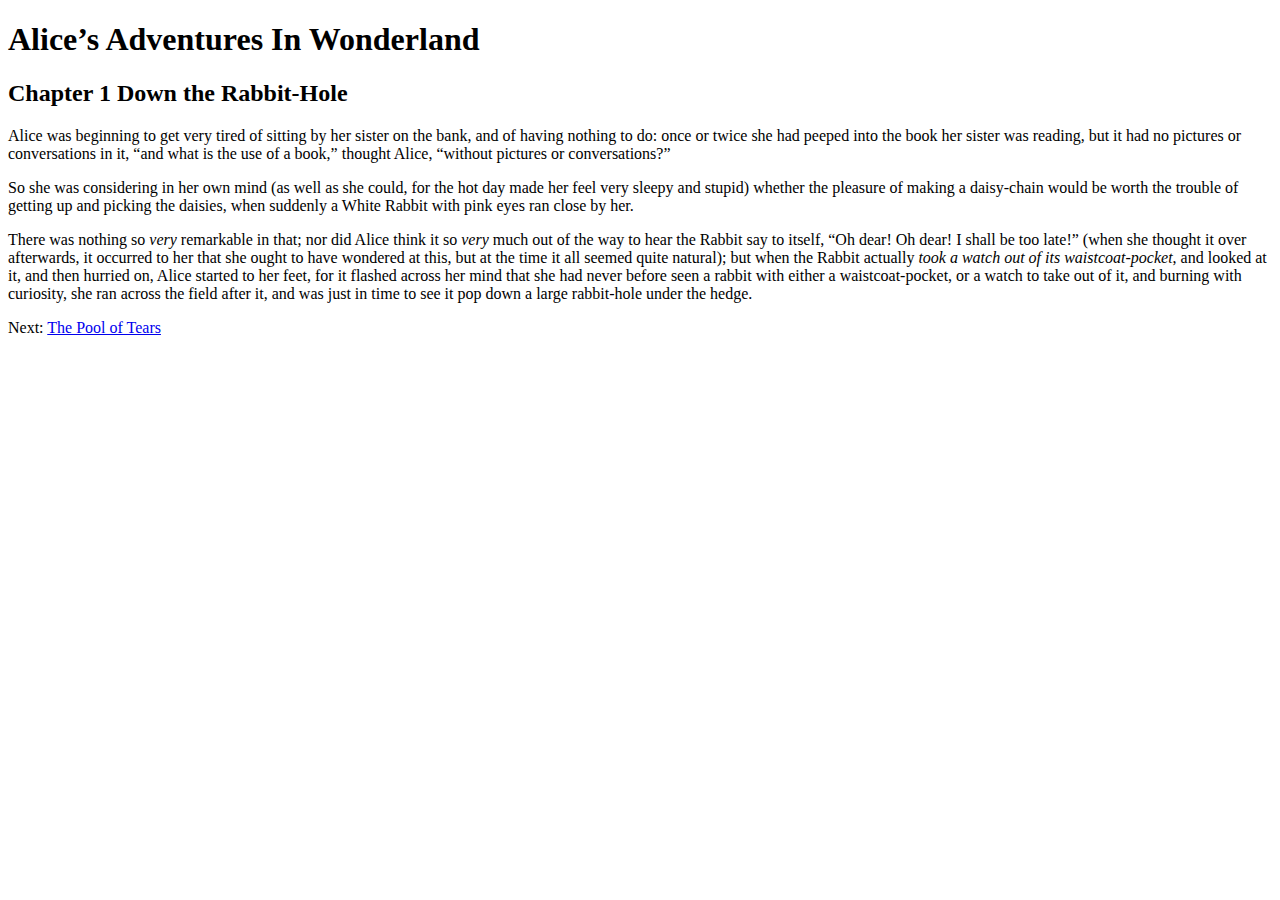
<file: codethon/src/main/webapp/css3/media/index.html>
<!-- CSS3: VQS Code 04.18 -->
<!DOCTYPE html>
<html lang="en">
<head>
<meta charset="UTF-8">

<title>Alice&#8217;s Adventures in Wonderland</title>


</head>
<body>
<hgroup>
<h1>Alice&#8217;s Adventures In Wonderland</h1>
<h2 id="ch01">Chapter 1 <span class="chaptertitle">Down the Rabbit-Hole</span></h2>
</hgroup>
<article>
<p>Alice was beginning to get very tired of sitting by her sister on the bank, and of having nothing to do: once or twice she had peeped into the book her sister was reading, but it had no pictures or conversations in it, <q>and what is the use of a book,</q> thought Alice, <q>without pictures or conversations?</q></p>

<p>So she was considering in her own mind (as well as she could, for the hot day made her feel very sleepy and stupid) whether the pleasure of making a daisy-chain would be worth the trouble of getting up and picking the daisies, when suddenly a White Rabbit with pink eyes ran close by her.</p>

<p>There was nothing so <em>very</em> remarkable in that; nor did Alice think it so <em>very</em> much out of the way to hear the Rabbit say to itself, <q>Oh dear! Oh dear! I shall be too late!</q> (when she thought it over afterwards, it occurred to her that she ought to have wondered at this, but at the time it all seemed quite natural); but when the Rabbit actually <em>took a watch out of its waistcoat-pocket</em>, and looked at it, and then hurried on, Alice started to her feet, for it flashed across her mind that she had never before seen a rabbit with either a waistcoat-pocket, or a watch to take out of it, and burning with curiosity, she ran across the field after it, and was just in time to see it pop down a large rabbit-hole under the hedge.</p>
</article>
<footer><nav> Next: 
<a class="chaptertitle" href="AAIWL-ch02.html">The Pool of Tears</a>
</nav></footer>
</body>
</html>
</file>
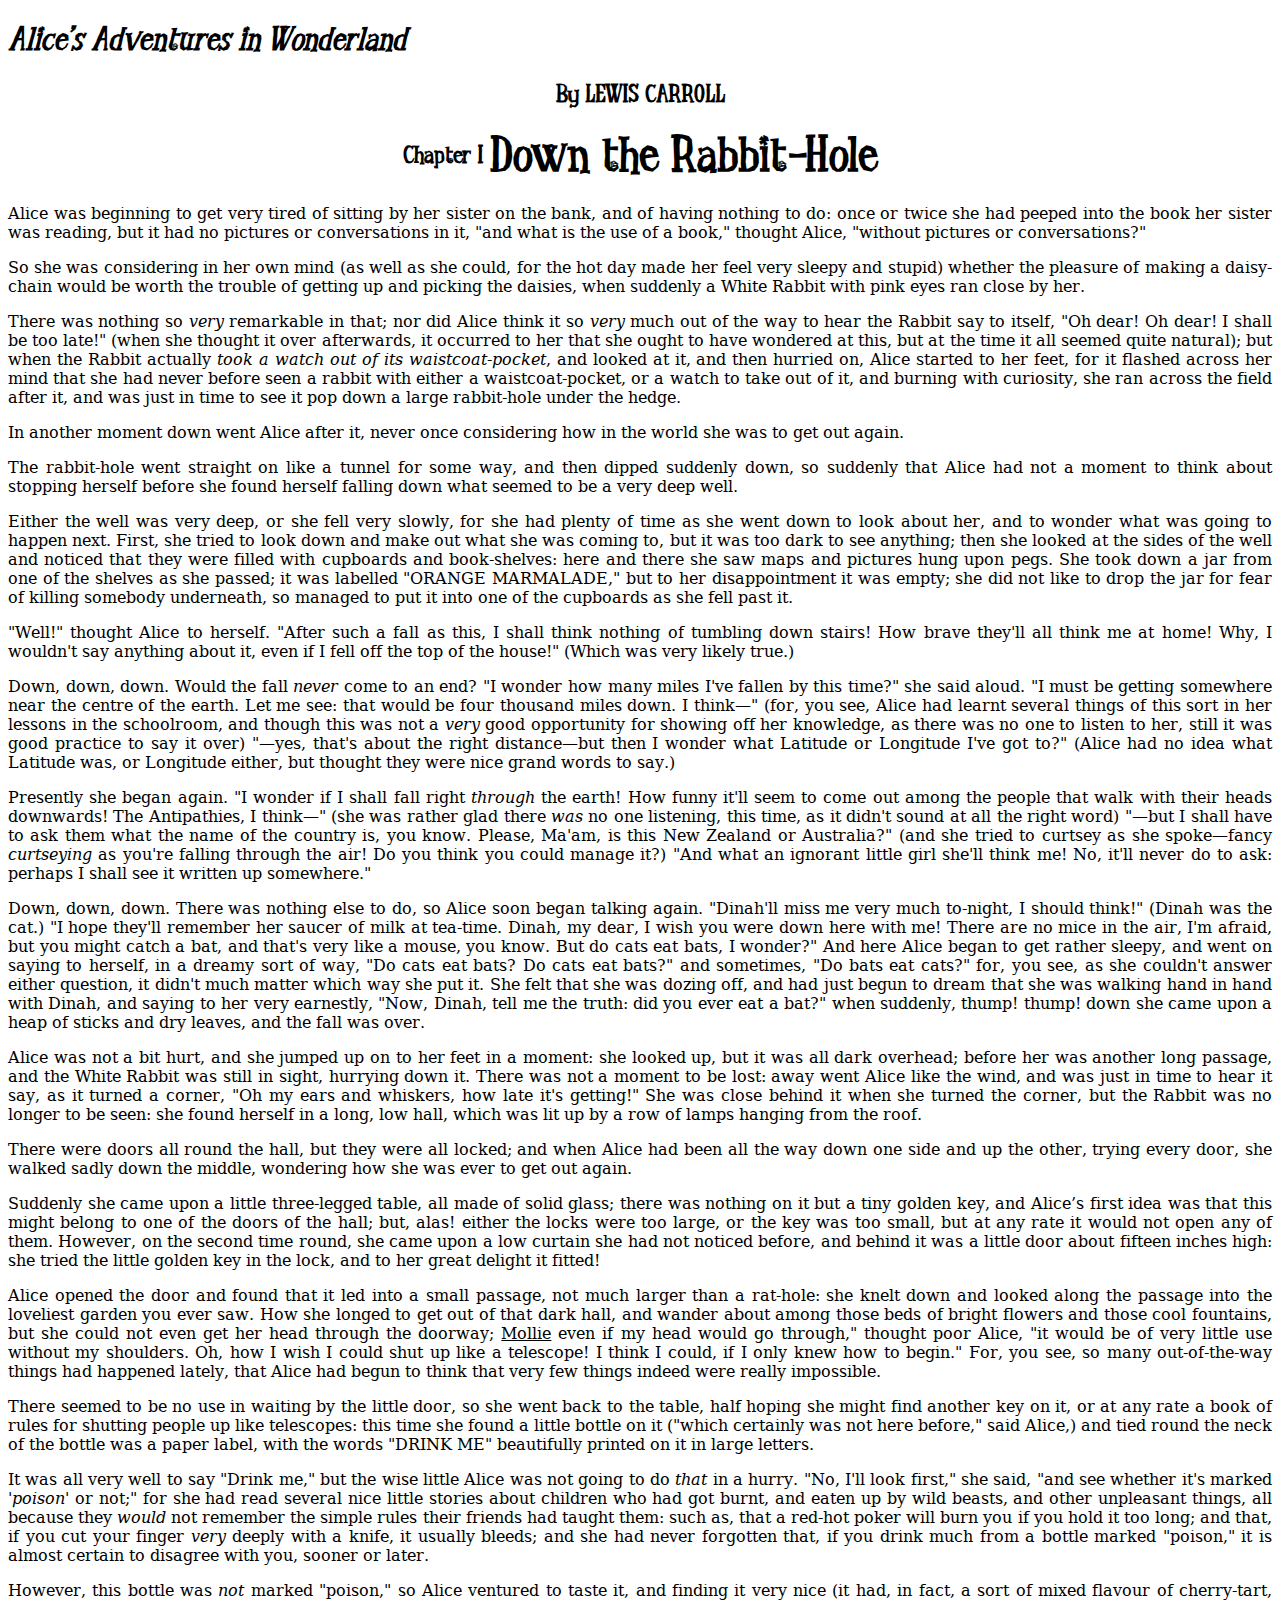
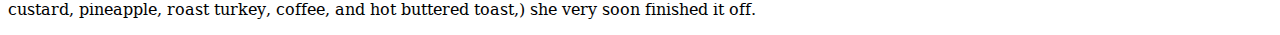
<file: codethon/src/main/webapp/css3/text/index.html>
<!-- CSS3: VQS Code 05.01 -->
<!DOCTYPE html>
<html lang="en">
<head>
<meta charset="utf-8">
<title>Alice&#8217;s Adventures In Wonderland | Chapter I</title>
<link href="font-properties-webfont.css" type="text/css" rel="stylesheet" media="all">

</head>
<body id="chapter1" >

<header >
<hgroup>
	<h1>Alice&#8217;s Adventures in Wonderland</h1>
	<h2>By <span class="author">Lewis Carroll</span></h2>
</hgroup>
</header>

<article>
<h2>Chapter I 
<span class="chaptertitle">Down the Rabbit-Hole</span>
</h2>

<p>Alice was beginning to get very tired of sitting by her sister on the bank, and of having nothing to do: once or twice she had peeped into the book her sister was reading, but it had no pictures or conversations in it, "and what is the use of a book," thought Alice, "without pictures or conversations?"</p>

<p>So she was considering in her own mind (as well as she could, for the hot day made her feel very sleepy and stupid) whether the pleasure of making a daisy-chain would be worth the trouble of getting up and picking the daisies, when suddenly a White Rabbit with pink eyes ran close by her.</p> 

<p>There was nothing so <em>very</em> remarkable in that; nor did Alice think it so <em>very</em> much out of the way to hear the Rabbit say to itself, "Oh dear! Oh dear! I shall be too late!" (when she thought it over afterwards, it occurred to her that she ought to have wondered at this, but at the time it all seemed quite natural); but when the Rabbit actually <em>took a watch out of its waistcoat-pocket</em>, and looked at it, and then hurried on, Alice started to her feet, for it flashed across her mind that she had never before seen a rabbit with either a waistcoat-pocket, or a watch to take out of it, and burning with curiosity, she ran across the field after it, and was just in time to see it pop down a large rabbit-hole under the hedge.</p> 

<p>In another moment down went Alice after it, never once considering how in the world she was to get out again.</p> 

<p>The rabbit-hole went straight on like a tunnel for some way, and then dipped suddenly down, so suddenly that Alice had not a moment to think about stopping herself before she found herself falling down what seemed to be a very deep well.</p> <p class="illo">Either the well was very deep, or she fell very slowly, for she had plenty of time as she went down to look about her, and to wonder what was going to happen next. First, she tried to look down and make out what she was coming to, but it was too dark to see anything; then she looked at the sides of the well and noticed that they were filled with cupboards and book-shelves: here and there she saw maps and pictures hung upon pegs. She took down a jar from one of the shelves as she passed; it was labelled "ORANGE MARMALADE," but to her disappointment it was empty; she did not like to drop the jar for fear of killing somebody underneath, so managed to put it into one of the cupboards as she fell past it.</p> 

<p>"Well!" thought Alice to herself. "After such a fall as this, I shall think nothing of tumbling down stairs! How brave they'll all think me at home! Why, I wouldn't say anything about it, even if I fell off the top of the house!" (Which was very likely true.)</p> 

<p>Down, down, down. Would the fall <em>never</em> come to an end? "I wonder how many miles I've fallen by this time?" she said aloud. "I must be getting somewhere near the centre of the earth. Let me see: that would be four thousand miles down. I think&mdash;" (for, you see, Alice had learnt several things of this sort in her lessons in the schoolroom, and though this was not a <em>very</em> good opportunity for showing off her knowledge, as there was no one to listen to her, still it was good practice to say it over) "&mdash;yes, that's about the right distance&mdash;but then I wonder what Latitude or Longitude I've got to?" (Alice had no idea what Latitude was, or Longitude either, but thought they were nice grand words to say.)</p> 

<p>Presently she began again. "I wonder if I shall fall right <em>through</em> the earth! How funny it'll seem to come out among the people that walk with their heads downwards! The Antipathies, I think&mdash;" (she was rather glad there <em>was</em> no one listening, this time, as it didn't sound at all the right word) "&mdash;but I shall have to ask them what the name of the country is, you know. Please, Ma'am, is this New Zealand or Australia?" (and she tried to curtsey as she spoke&mdash;fancy <em>curtseying</em> as you're falling through the air! Do you think you could manage it?) "And what an ignorant little girl she'll think me! No, it'll never do to ask: perhaps I shall see it written up somewhere."</p> 

<p>Down, down, down. There was nothing else to do, so Alice soon began talking again. "Dinah'll miss me very much to-night, I should think!" (Dinah was the cat.) "I hope they'll remember her saucer of milk at tea-time. Dinah, my dear, I wish you were down here with me! There are no mice in the air, I'm afraid, but you might catch a bat, and that's very like a mouse, you know. But do cats eat bats, I wonder?" And here Alice began to get rather sleepy, and went on saying to herself, in a dreamy sort of way, "Do cats eat bats? Do cats eat bats?" and sometimes, "Do bats eat cats?" for, you see, as she couldn't answer either question, it didn't much matter which way she put it. She felt that she was dozing off, and had just begun to dream that she was walking hand in hand with Dinah, and saying to her very earnestly, "Now, Dinah, tell me the truth: did you ever eat a bat?" when suddenly, thump! thump! down she came upon a heap of sticks and dry leaves, and the fall was over.</p> 

<p>Alice was not a bit hurt, and she jumped up on to her feet in a moment: she looked up, but it was all dark overhead; before her was another long passage, and the White Rabbit was still in sight, hurrying down it. There was not a moment to be lost: away went Alice like the wind, and was just in time to hear it say, as it turned a corner, "Oh my ears and whiskers, how late it's getting!" She was close behind it when she turned the corner, but the Rabbit was no longer to be seen: she found herself in a long, low hall, which was lit up by a row of lamps hanging from the roof.</p> 

<p>There were doors all round the hall, but they were all locked; and when Alice had been all the way down one side and up the other, trying every door, she walked sadly down the middle, wondering how she was ever to get out again.</p> 

<p>Suddenly she came upon a little three-legged table, all made of solid glass; there was nothing on it but a tiny golden key, and Alice&#8217;s first idea was that this might belong to one of the doors of the hall; but, alas! either the locks were too large, or the key was too small, but at any rate it would not open any of them. However, on the second time round, she came upon a low curtain she had not noticed before, and behind it was a little door about fifteen inches high: she tried the little golden key in the lock, and to her great delight it fitted!</p> 

<p>Alice opened the door and found that it led into a small passage, not much larger than a rat-hole: she knelt down and looked along the passage into the loveliest garden you ever saw. How she longed to get out of that dark hall, and wander about among those beds of bright flowers and those cool fountains, but she could not even get her head through the doorway; <ins title="Transcriber's Note: This opening quotation mark was added to the text">Mollie</ins> even if my head would go through," thought poor Alice, "it would be of very little use without my shoulders. Oh, how I wish I could shut up like a telescope! I think I could, if I only knew how to begin." For, you see, so many out-of-the-way things had happened lately, that Alice had begun to think that very few things indeed were really impossible.</p> 

<p>There seemed to be no use in waiting by the little door, so she went back to the table, half hoping she might find another key on it, or at any rate a book of rules for shutting people up like telescopes: this time she found a little bottle on it ("which certainly was not here before," said Alice,) and tied round the neck of the bottle was a paper label, with the words "DRINK ME" beautifully printed on it in large letters.</p> 

<p>It was all very well to say "Drink me," but the wise little Alice was not going to do <em>that</em> in a hurry. "No, I'll look first," she said, "and see whether it's marked '<em>poison</em>' or not;" for she had read several nice little stories about children who had got burnt, and eaten up by wild beasts, and other unpleasant things, all because they <em>would</em> not remember the simple rules their friends had taught them: such as, that a red-hot poker will burn you if you hold it too long; and that, if you cut your finger <em>very</em> deeply with a knife, it usually bleeds; and she had never forgotten that, if you drink much from a bottle marked "poison," it is almost certain to disagree with you, sooner or later.</p> 

<p>However, this bottle was <em>not</em> marked "poison," so Alice ventured to taste it, and finding it very nice (it had, in fact, a sort of mixed flavour of cherry-tart, custard, pineapple, roast turkey, coffee, and hot buttered toast,) she very soon finished it off.</p>
</article>


</body>
</html>
</file>
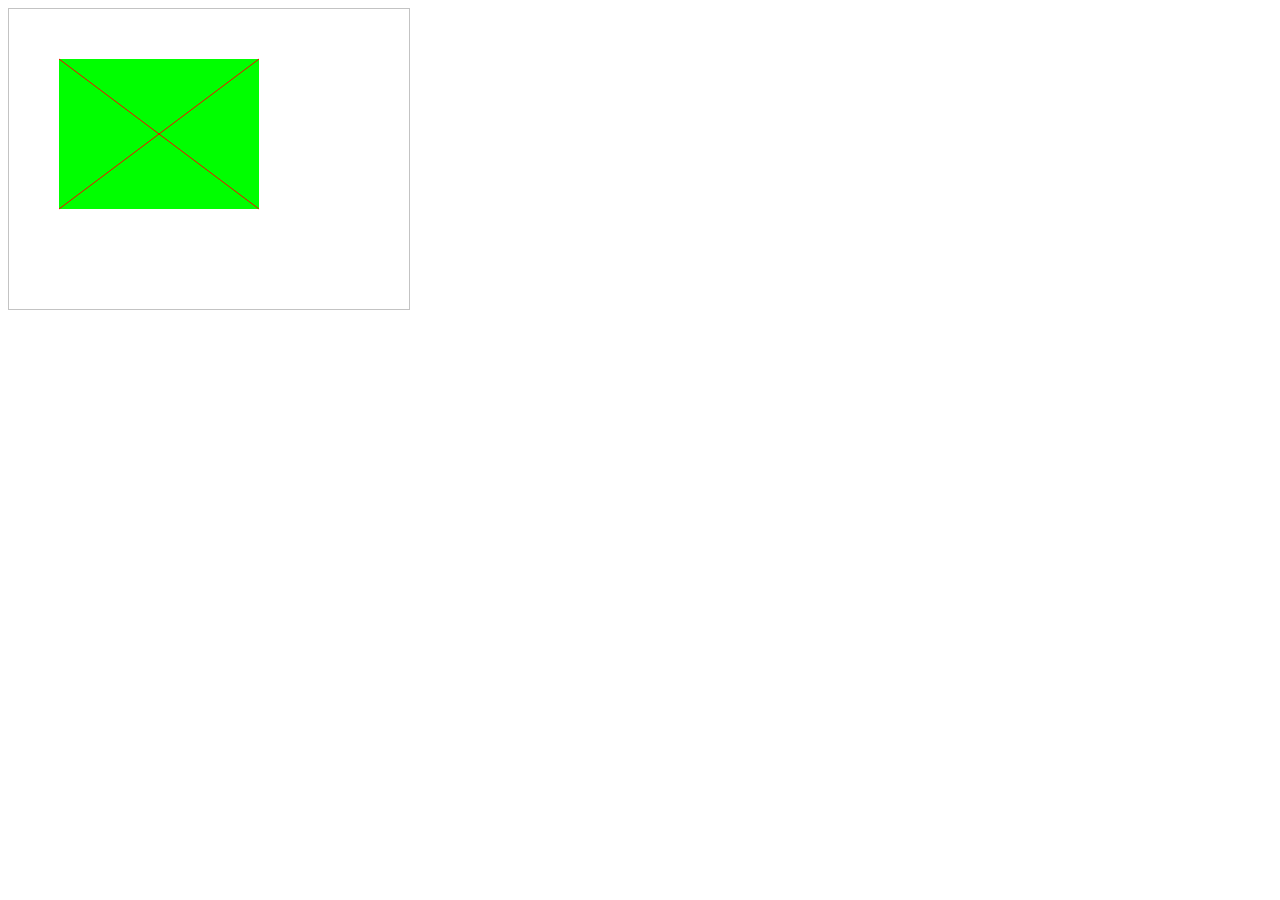
<file: codethon/src/main/webapp/drawOnCanvas.html>
<!DOCTYPE html>
<html>
<head>
<meta charset="ISO-8859-1">
<title>Draw Something</title>
<script type="text/javascript">
	function drawOnCanvas(){
		var c = document.getElementById("c");
		var ctx = c.getContext("2d");
		ctx.fillStyle = "#00FF00";
		ctx.fillRect(50,50,200,150);
		ctx.moveTo(50,50);
		ctx.lineTo(250,200);
		ctx.moveTo(250,50);
		ctx.lineTo(50,200);
		ctx.strokeStyle = "#FF0000";
		ctx.stroke();
	}
</script>
</head>
<body onload="drawOnCanvas();">
	<canvas id="c" width="400" height="300" style="border: 1px solid #c3c3c3;">
		Your browser does not support the canvas element.
	</canvas>

</body>
</html>
</file>
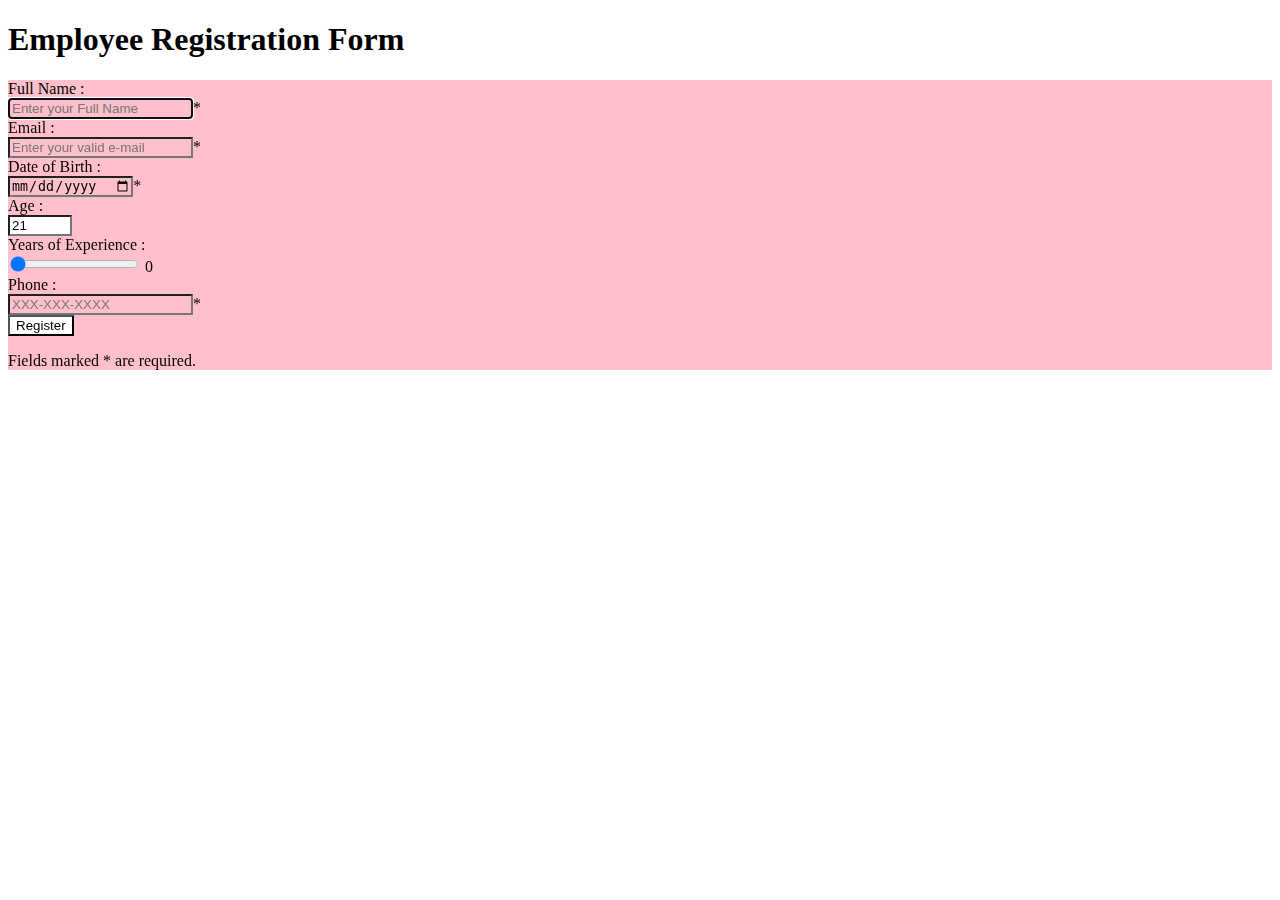
<file: codethon/src/main/webapp/registerEmp.html>
<!DOCTYPE html>
<html>
<head>
<meta charset="ISO-8859-1">
<title>Register as an Employee Form</title>
<style type="text/css">
:required, :invalid {background-color:pink;}
:valid {background-color:white;}

</style>
<script type="text/javascript">
function displayRating(slider){
	document.getElementById("ratingvalue").innerHTML = slider.value;
}
</script>
</head>
<body>
<h1>Employee Registration Form</h1>
<form action="thankyou.html">

<label for="fullname">Full Name :</label><br/>
<input type="text" name="fullname" id="fullname" placeholder="Enter your Full Name" autofocus required />*<br/>

<label for="email">Email :</label><br/>
<input type="email" name="email" id="email" placeholder="Enter your valid e-mail" required />*<br/>

<label for="dateofbirth">Date of Birth :</label><br/>
<input type="date" name="dateofbirth" id="dateofbirth" required />*<br/>

<label for="age">Age :</label><br/>
<input type="number" name="age" id="age" size="6" min="18" max="120" step="1" value="21" /><br/>

<label for="rating">Years of Experience :</label><br/>
<input type="range" name="rating" id="rating" min="0" max="100" step="1" value="0" onchange="displayRating(this);" />
<span id ="ratingvalue">0</span><br/>

<label for="phone">Phone :</label><br/>
<input type="number" name="phone" id="phone" pattern="[0-9] {3} - [0-9] {3} - [0-9] {4}" placeholder="XXX-XXX-XXXX" required />*<br/>

<input type="submit" value="Register" /> 
<p> Fields marked * are required.</p>
</form>

</body>
</html>
</file>
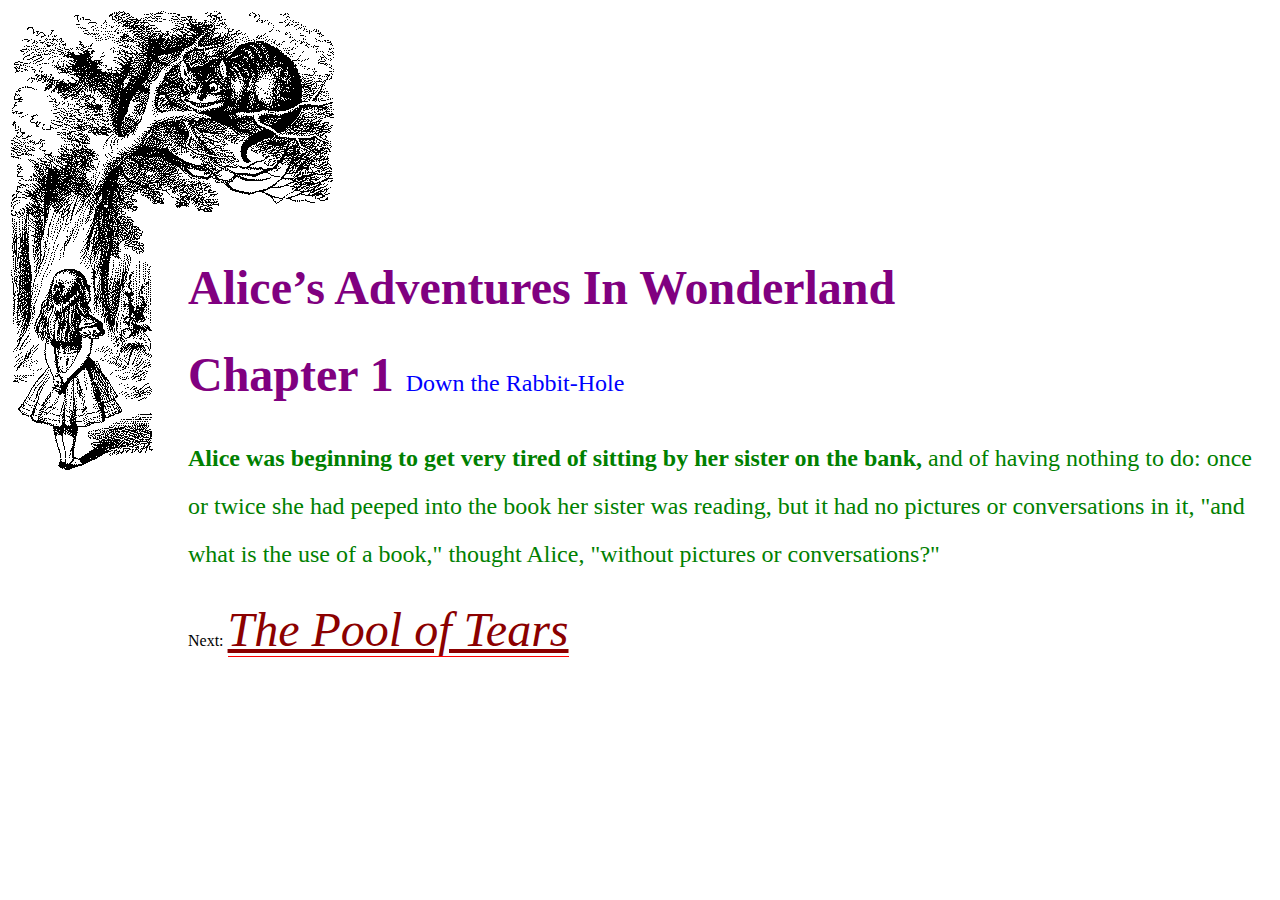
<file: codethon/src/main/webapp/css3/intro/intro.html>
<!-- CSS3: VQS Code 03.06 -->
<!DOCTYPE html>
<html lang="en"><head>
<meta charset="UTF-8">
<title>Alice&#8217;s Adventures in Wonderland</title>
<link href = "global.css" type="text/css" rel="stylesheet" media="all">
<style type="text/css" media="all">
	@import url('ch01.css');
		h1{
			color:purple;
			font-size: 3em;
			font-weight: bold;
		}
	a.chaptertitle{
		font-size: 3em;
		font-style: italic;
	}
	a:link{
		color: darkred;
		border-bottom : 1px solid red;
	}
	a:visited{
		color: darkred;
		border-bottom : 1px dashed black;
	}
	a:hover{
		color: red;
		border-bottom : 1px solid blue;
	}
	a:active{
		color: pink;
		border-bottom : 1px solid pink;
	}
</style>
</head>
<body>
<h1>Alice&#8217;s Adventures In Wonderland</h1>
<h1 id="ch01">Chapter 1 <span class="chaptertitle">Down the Rabbit-Hole</span></h1>
<article>
<p><strong>Alice was beginning to get very tired of sitting by her sister on the bank,</strong> and of having nothing to do: once or twice she had peeped into the book her sister was reading, but it had no pictures or conversations in it, "and what is the use of a book," thought Alice, "without pictures or conversations?"</p>
</article>
<footer><nav> Next: 
<a class="chaptertitle" href="AAIWL-ch02.html">The Pool of Tears</a>
</nav></footer>
</body>
</html>
</file>
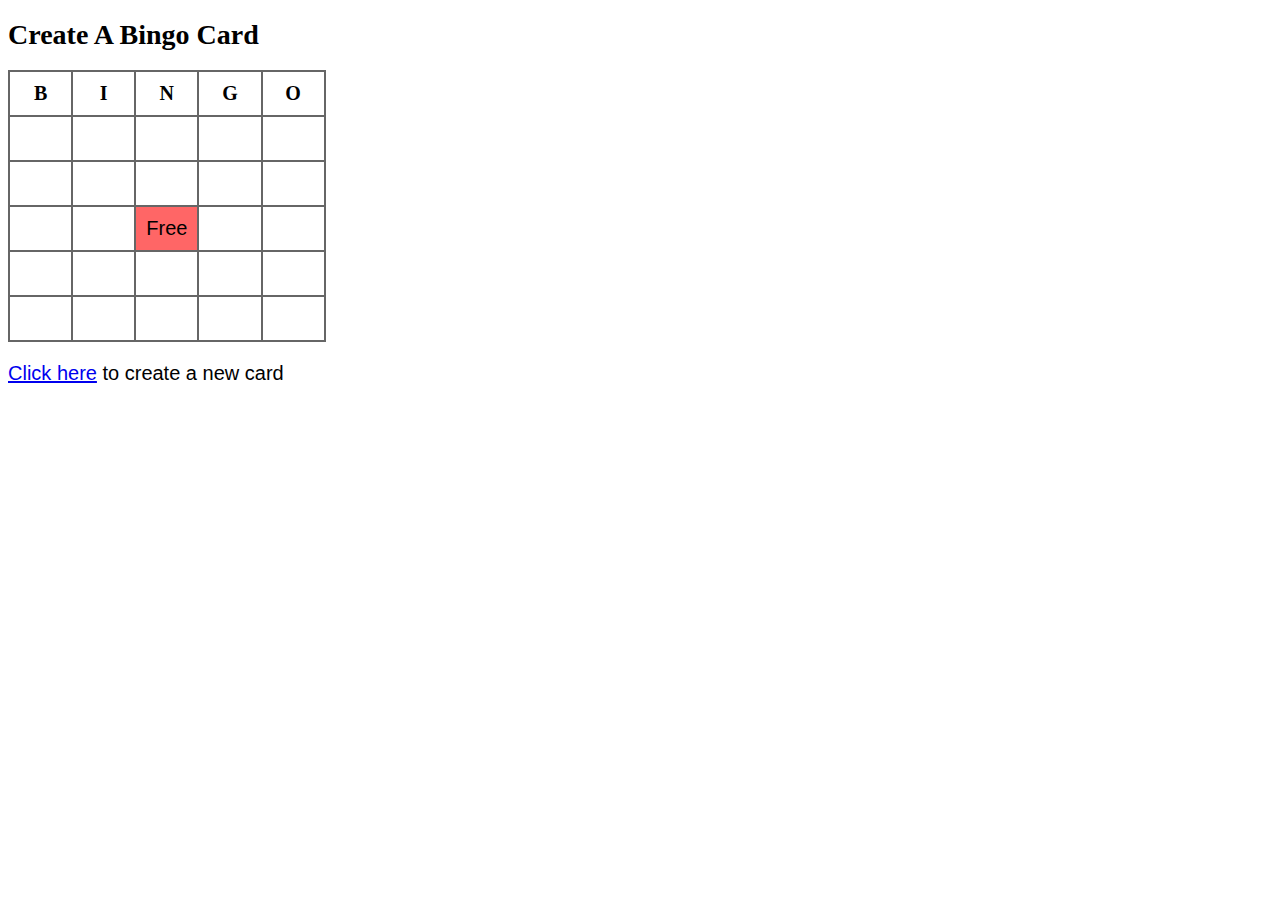
<file: codethon/src/main/webapp/JavaScript/array/bingoCard.html>
<!DOCTYPE html>
<html>
<head>
	<title>Make Your Own Bingo Card</title>
	<link rel="stylesheet" href="bingoCard.css">
	<script src="bingoCard.js"></script>
</head>
<body>
<h1>Create A Bingo Card</h1>
<table>
	<tr>
		<th>B</th>
		<th>I</th>
		<th>N</th>
		<th>G</th>
		<th>O</th>
	</tr>
	<tr>
		<td id="square0">&nbsp;</td>
		<td id="square5">&nbsp;</td>
		<td id="square10">&nbsp;</td>
		<td id="square14">&nbsp;</td>
		<td id="square19">&nbsp;</td>
	</tr>
	<tr>
		<td id="square1">&nbsp;</td>
		<td id="square6">&nbsp;</td>
		<td id="square11">&nbsp;</td>
		<td id="square15">&nbsp;</td>
		<td id="square20">&nbsp;</td>
	</tr>
	<tr>
		<td id="square2">&nbsp;</td>
		<td id="square7">&nbsp;</td>
		<td id="free">Free</td>
		<td id="square16">&nbsp;</td>
		<td id="square21">&nbsp;</td>
	</tr>
	<tr>
		<td id="square3">&nbsp;</td>
		<td id="square8">&nbsp;</td>
		<td id="square12">&nbsp;</td>
		<td id="square17">&nbsp;</td>
		<td id="square22">&nbsp;</td>
	</tr>
	<tr>
		<td id="square4">&nbsp;</td>
		<td id="square9">&nbsp;</td>
		<td id="square13">&nbsp;</td>
		<td id="square18">&nbsp;</td>
		<td id="square23">&nbsp;</td>
	</tr>
</table>
<p><a href="bingoCard.html" id="reload">Click here</a> to create a new card</p>
</body>
</html>
</file>
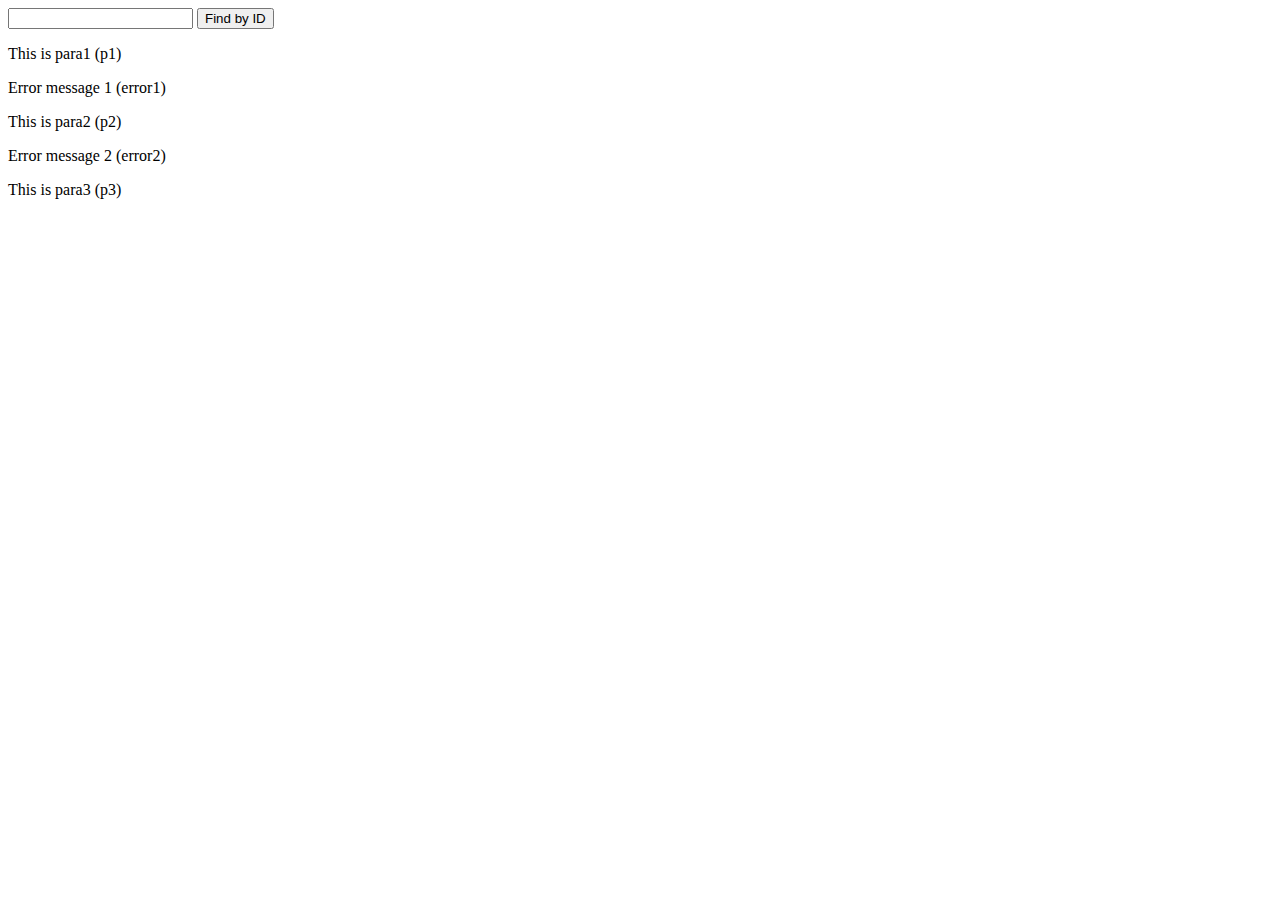
<file: codethon/src/main/webapp/JavaScript/basic/find.html>
<!DOCTYPE html>
<html>
<head>
	<title>Locating elements page</title>
	<script src="find.js"></script>	
</head>
<body>
	<input type="text" id="id_value" size="20" />
	<button id="findById">Find by ID</button>
	<p id="p1">This is para1 (p1)</p>
	<div id="error1">Error message 1 (error1)</div>
	<p id="p2">This is para2 (p2)</p>
	<div id="error2">Error message 2 (error2)</div>
	<p id="p3">This is para3 (p3)</p>
<noscript>
	<h2>This page requires JavaScript.</h2>
</noscript>
</body>
</html>
</file>
<file: codethon/src/main/webapp/css3/text/font-properties-webfont.css>
/*** font-properties.css ***/

@font-face {
    font-family: 'BodyCopy';
    src: url('fonts/DVS/DejaVuSerif.eot');
    src: url('fonts/DVS/DejaVuSerif.eot?#iefix') format('embedded-opentype'),
         url('fonts/DVS/DejaVuSerif.woff') format('woff'),
         url('fonts/DVS/DejaVuSerif.ttf') format('truetype');
    font-weight: normal;
    font-style: normal; }
@font-face {
    font-family: 'BodyCopy';
    src: url('fonts/DVS/DejaVuSerif-Bold.eot');
    src: url('fonts/DVS/DejaVuSerif-Bold.eot?#iefix') format('embedded-opentype'),
         url('fonts/DVS/DejaVuSerif-Bold.woff') format('woff'),
         url('fonts/DVS/DejaVuSerif-Bold.ttf') format('truetype');
    font-weight: bold;
    font-style: normal; }
@font-face {
    font-family: 'BodyCopy';
    src: url('fonts/DVS/DejaVuSerif-Italic.eot');
    src: url('fonts/DVS/DejaVuSerif-Italic.eot?#iefix') format('embedded-opentype'),
         url('fonts/DVS/DejaVuSerif-Italic.woff') format('woff'),
         url('fonts/DVS/DejaVuSerif-Italic.ttf') format('truetype');
    font-weight: normal;
    font-style: italic; }
@font-face {
    font-family: 'BodyCopy';
    src: url('fonts/DVS/DejaVuSerif-BoldItalic.eot');
    src: url('fonts/DVS/DejaVuSerif-BoldItalic.eot?#iefix') format('embedded-opentype'),
         url('fonts/DVS/DejaVuSerif-BoldItalic.woff') format('woff'),
         url('fonts/DVS/DejaVuSerif-BoldItalic.ttf') format('truetype');
    font-weight: bold;
    font-style: italic; }
@font-face {
    font-family: 'BodyCopy';
    src: url('fonts/DVS/DejaVuSerifCondensed-BoldItalic.eot');
    src: url('fonts/DVS/DejaVuSerifCondensed-BoldItalic.eot?#iefix') format('embedded-opentype'),
         url('fonts/DVS/DejaVuSerifCondensed-BoldItalic.woff') format('woff'),
         url('fonts/DVS/DejaVuSerifCondensed-BoldItalic.ttf') format('truetype');
    font-weight: bold;
    font-style: italic;
    font-stretch: condensed; }
@font-face {
    font-family: 'TitleCopy';
    src: url('fonts/LTG/littletroublegirl.eot');
    src: url('fonts/LTG/littletroublegirl.eot?#iefix') format('embedded-opentype'),
         url('fonts/LTG/littletroublegirl.woff') format('woff'),
         url('fonts/LTG/littletroublegirl.ttf') format('truetype'); }
         
body {	
	font-family: 'BodyCopy', Constantia, Georgia, 'Times New Roman', serif; 
	text-align : justify;
	text-justify:distribute;
}
h1, h2, .author  {	
	font-family:'TitleCopy', Corbel, Helvetica, Arial, sans-serif; 
}
.author{
	text-transform : uppercase;
}
h1{
	font-style: italic;
}
h2{
	text-align : center;
}
h2 .chaptertitle {	
	font-family: 'TitleCopy',Corbel, Helvetica, Arial, sans-serif; 
	vertical-align : middle;
	font-size:200%;
}
</file>
<file: codethon/src/main/webapp/css3/intro/global.css>
/*-- CSS3: VQS Code 03.03 --*/


body { 
	padding: 220px 0 0 180px; }
h1 { 	
	color: green;	
	font-size: 3em;
	font-weight: bold; }
h1 .chaptertitle { 
	color: blue;
	font-size: .5em;
	font-weight: normal; }
p {
	color: green;
	font-size: 1.5em;
	line-height: 2; }
</file>
<file: codethon/src/main/webapp/JavaScript/array/bingoCard.css>
body {
	background-color: white;
	color: black;
	font-size: 20px;
	font-family: "Lucida Grande", Verdana, Arial, Helvetica, sans-serif;
}

h1, th {
	font-family: Georgia, "Times New Roman", Times, serif;
}

h1 {
	font-size: 28px;
}

table {
	border-collapse: collapse;
}

th, td {
	padding: 10px;
	border: 2px #666 solid;
	text-align: center;
	width: 20%;
}

#free, .pickedBG {
	background-color: #f66;
}

.winningBG {
	background-image: url(images/redFlash.gif);
}
</file>
